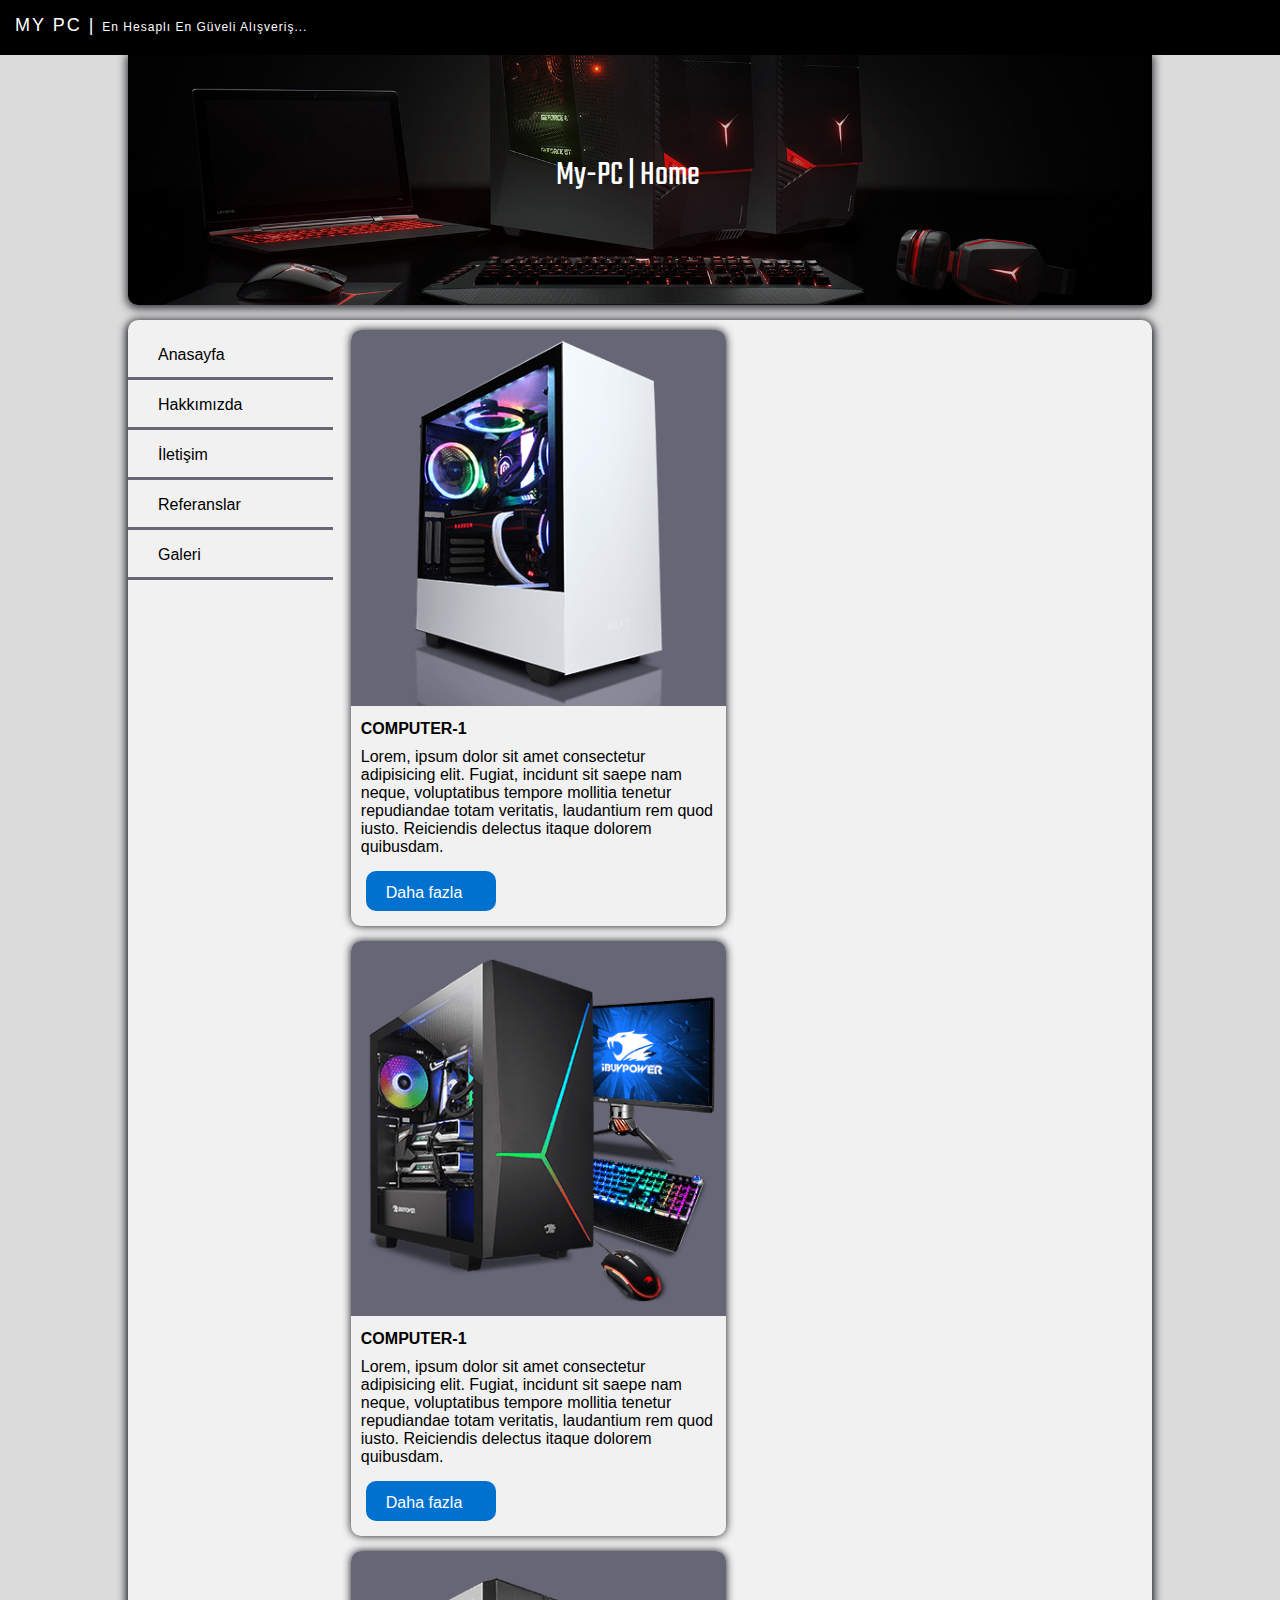
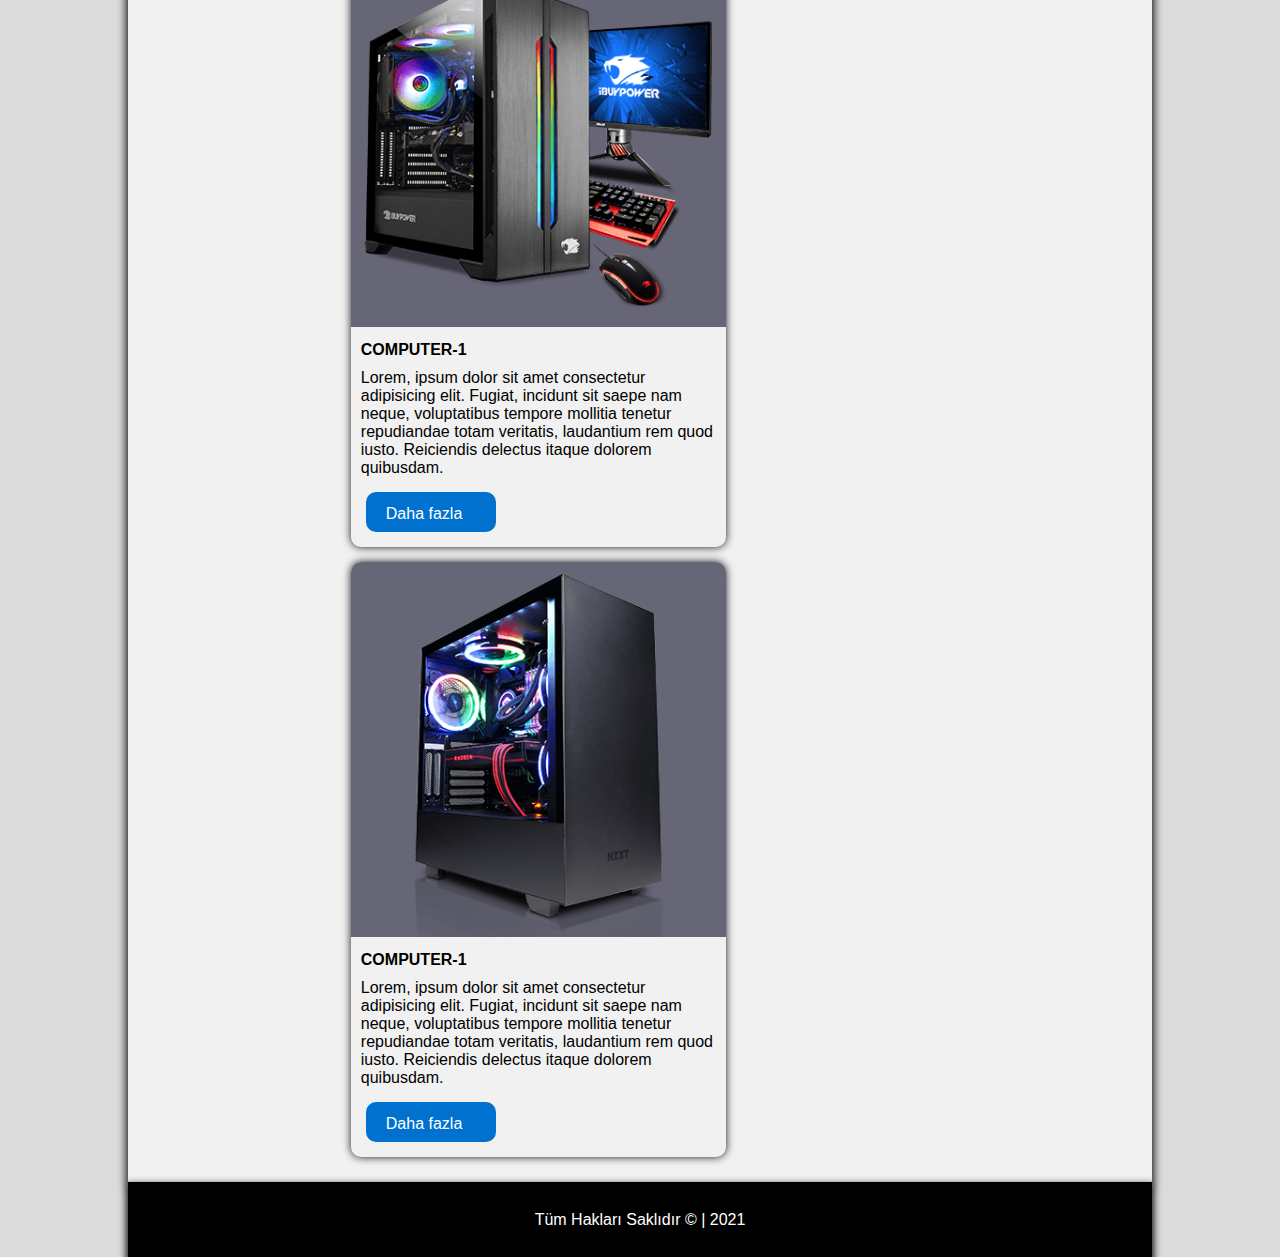
<file: index.html>
<!DOCTYPE html>
<html lang="en">
<head>
    <meta charset="UTF-8">
    <meta name="viewport" content="width=device-width, initial-scale=1.0">
    <title>Document</title>
    <link rel="stylesheet" href="css/style.css">
    <link rel="stylesheet" href="https://use.fontawesome.com/releases/v5.0.13/css/all.css" integrity="sha384-DNOHZ68U8hZfKXOrtjWvjxusGo9WQnrNx2sqG0tfsghAvtVlRW3tvkXWZh58N9jp" crossorigin="anonymous">
    <link rel="preconnect" href="https://fonts.gstatic.com">
    <link href="https://fonts.googleapis.com/css2?family=Teko:wght@300&display=swap" rel="stylesheet">
</head>
<body>
    <div id="socialbar">
        <font>MY PC | <Span>En Hesaplı En Güveli Alışveriş...</Span></font>
        <i class="fas fa-search"></i>
        <i class="fab fa-facebook"></i>
        <i class="fab fa-instagram"></i>
        <i class="fab fa-twitter"></i>
        <i class="fab fa-google"></i>
    </div>
    <div id="container">
    <header>
        <img class="header-img" src="images/banner.jpg">
        <div class="centered">
            My-PC | Home
        </div>
    </header>
    <section>
        <nav>
            <ul>
                <li><a href="index.html"><i class="fas fa-home"></i>Anasayfa</a></li>
                <li><a href="about.html"><i class="fas fa-users"></i>Hakkımızda</a></li>
                <li><a href="Contact.html"><i class="fas fa-address-book"></i>İletişim</a></li>
                <li><a href="index.html"><i class="fas fa-asterisk"></i>Referanslar</a></li>
                <li><a href="index.html"><i class="fas fa-images"></i>Galeri</a></li>
                
            </ul>
        </nav>
        <main>
            <div class="icerik">
                <span></span>
                <img src="images/ps1.png" class="img1">
                <h4>COMPUTER-1</h4>
                <P class="text-about">Lorem, ipsum dolor sit amet consectetur adipisicing elit. Fugiat, incidunt sit saepe nam neque, 
                    voluptatibus tempore mollitia tenetur repudiandae totam veritatis, laudantium rem quod iusto. 
                    Reiciendis delectus itaque dolorem quibusdam.</P>
                    <a class="dvmbutton" href="button1">Daha fazla </a>

                
            </div>
            <div class="icerik">
                <span></span>
                <img src="images/pc1.png" class="img1">
                <h4>COMPUTER-1</h4>
                <P class="text-about">Lorem, ipsum dolor sit amet consectetur adipisicing elit. Fugiat, incidunt sit saepe nam neque, 
                    voluptatibus tempore mollitia tenetur repudiandae totam veritatis, laudantium rem quod iusto. 
                    Reiciendis delectus itaque dolorem quibusdam.</P>
                    <a class="dvmbutton" href="button1">Daha fazla </a>

                
            </div>
            <div class="icerik">
                <span></span>
                <img src="images/pc2.png" class="img1">
                <h4>COMPUTER-1</h4>
                <P class="text-about">Lorem, ipsum dolor sit amet consectetur adipisicing elit. Fugiat, incidunt sit saepe nam neque, 
                    voluptatibus tempore mollitia tenetur repudiandae totam veritatis, laudantium rem quod iusto. 
                    Reiciendis delectus itaque dolorem quibusdam.</P>
                    <a class="dvmbutton" href="button1">Daha fazla </a>

                
            </div>
            <div class="icerik">
                <span></span>
                <img src="images/pc3.png" class="img1">
                <h4>COMPUTER-1</h4>
                <P class="text-about">Lorem, ipsum dolor sit amet consectetur adipisicing elit. Fugiat, incidunt sit saepe nam neque, 
                    voluptatibus tempore mollitia tenetur repudiandae totam veritatis, laudantium rem quod iusto. 
                    Reiciendis delectus itaque dolorem quibusdam.</P>
                    <a class="dvmbutton" href="button1">Daha fazla </a>

                
            </div>
        </main>
    </section>
    <footer>Tüm Hakları Saklıdır &copy; | 2021 </footer>
</div>
</body>
</html>
</file>
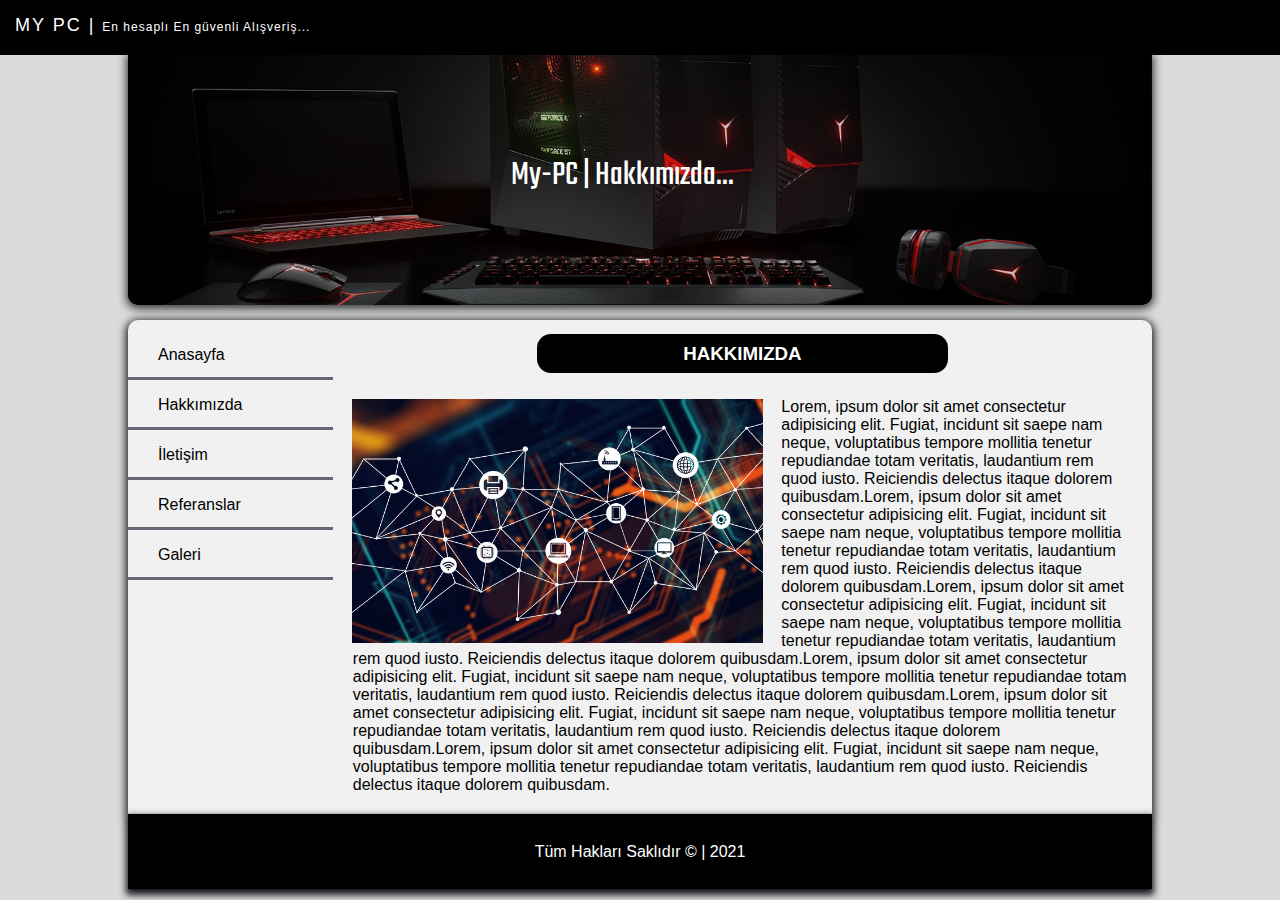
<file: about.html>
<!DOCTYPE html>
<html lang="en">
<head>
    <meta charset="UTF-8">
    <meta name="viewport" content="width=device-width, initial-scale=1.0">
    <title>Document</title>
    <link rel="stylesheet" href="css/style.css">
    <link rel="stylesheet" href="https://use.fontawesome.com/releases/v5.0.13/css/all.css" integrity="sha384-DNOHZ68U8hZfKXOrtjWvjxusGo9WQnrNx2sqG0tfsghAvtVlRW3tvkXWZh58N9jp" crossorigin="anonymous">
    <link rel="preconnect" href="https://fonts.gstatic.com">
    <link href="https://fonts.googleapis.com/css2?family=Teko:wght@300&display=swap" rel="stylesheet">
</head>
<body>
    <div id="socialbar">
        <font>MY PC | <Span>En hesaplı En güvenli Alışveriş...</Span></font>
        <i class="fas fa-search"></i>
        <i class="fab fa-facebook"></i>
        <i class="fab fa-instagram"></i>
        <i class="fab fa-twitter"></i>
        <i class="fab fa-google"></i>
    </div>
    <div id="container">
    <header>
        <img class="header-img" src="images/banner.jpg">
        <div class="centered">
            My-PC | Hakkımızda...
        </div>
    </header>
    <section>
        <nav>
            <ul>
                <li><a href="index.html"><i class="fas fa-home"></i>Anasayfa</a></li>
                <li><a href="index.html"><i class="fas fa-users"></i>Hakkımızda</a></li>
                <li><a href="index.html"><i class="fas fa-address-book"></i>İletişim</a></li>
                <li><a href="index.html"><i class="fas fa-asterisk"></i>Referanslar</a></li>
                <li><a href="index.html"><i class="fas fa-images"></i>Galeri</a></li>
                
            </ul>
        </nav>
        <main>
            <div class="abautt">
                <div class="hakkımızda">
                    <h3 class="abauttitle">HAKKIMIZDA</h3>
                </div>
                <img class="aboutimg" src="images/about-image-2.jpg">
                <P class="text-about">Lorem, ipsum dolor sit amet consectetur adipisicing elit. Fugiat, incidunt sit saepe nam neque, 
                    voluptatibus tempore mollitia tenetur repudiandae totam veritatis, laudantium rem quod iusto. 
                    Reiciendis delectus itaque dolorem quibusdam.Lorem, ipsum dolor sit amet consectetur adipisicing elit. Fugiat, incidunt sit saepe nam neque, 
                    voluptatibus tempore mollitia tenetur repudiandae totam veritatis, laudantium rem quod iusto. 
                    Reiciendis delectus itaque dolorem quibusdam.Lorem, ipsum dolor sit amet consectetur adipisicing elit. Fugiat, incidunt sit saepe nam neque, 
                    voluptatibus tempore mollitia tenetur repudiandae totam veritatis, laudantium rem quod iusto. 
                    Reiciendis delectus itaque dolorem quibusdam.Lorem, ipsum dolor sit amet consectetur adipisicing elit. Fugiat, incidunt sit saepe nam neque, 
                    voluptatibus tempore mollitia tenetur repudiandae totam veritatis, laudantium rem quod iusto. 
                    Reiciendis delectus itaque dolorem quibusdam.Lorem, ipsum dolor sit amet consectetur adipisicing elit. Fugiat, incidunt sit saepe nam neque, 
                    voluptatibus tempore mollitia tenetur repudiandae totam veritatis, laudantium rem quod iusto. 
                    Reiciendis delectus itaque dolorem quibusdam.Lorem, ipsum dolor sit amet consectetur adipisicing elit. Fugiat, incidunt sit saepe nam neque, 
                    voluptatibus tempore mollitia tenetur repudiandae totam veritatis, laudantium rem quod iusto. 
                    Reiciendis delectus itaque dolorem quibusdam.</P>
            </div>
        </main>
    </section>
    <footer>Tüm Hakları Saklıdır &copy; | 2021 </footer>
</div>
</body>
</html>
</file>
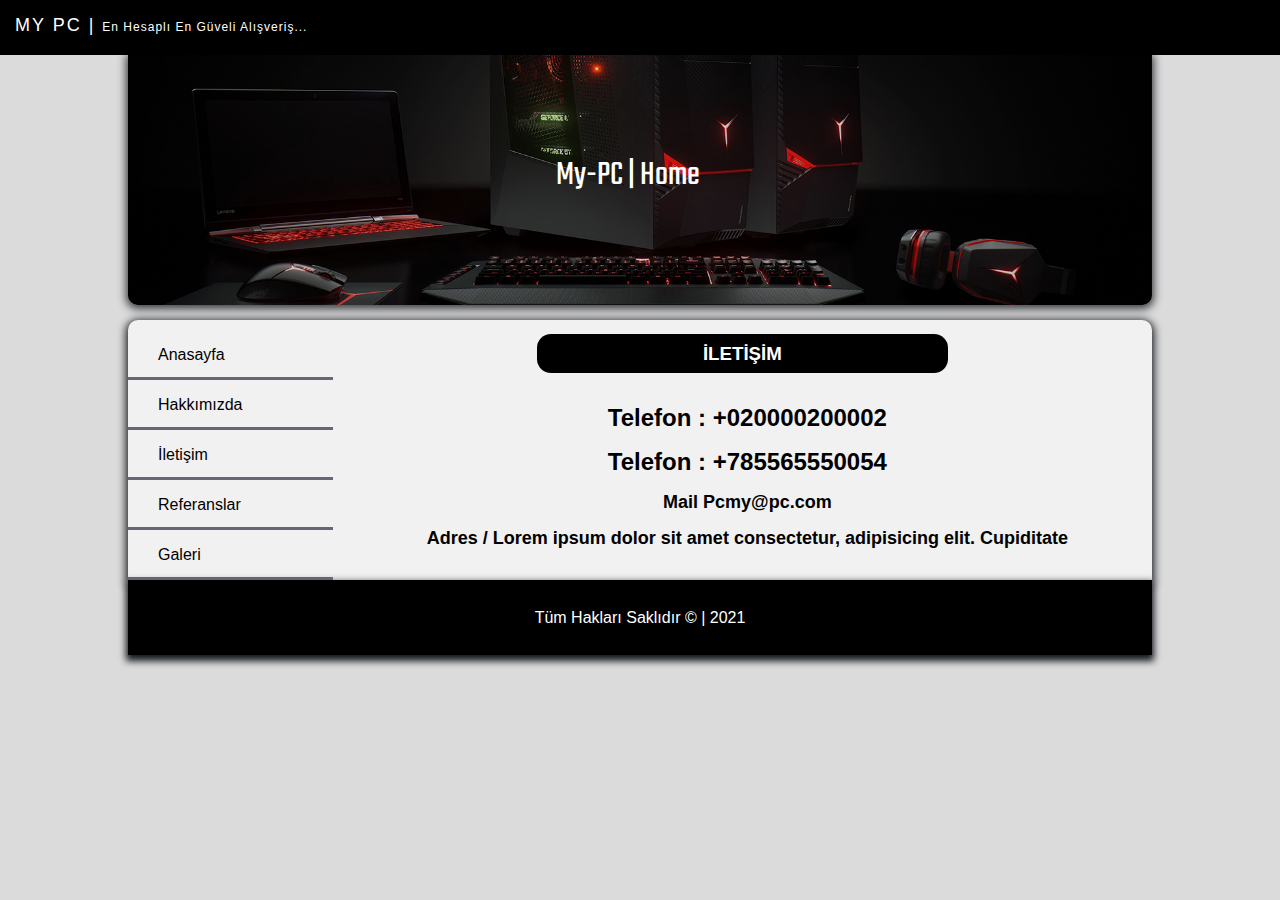
<file: Contact.html>
<!DOCTYPE html>
<html lang="en">
<head>
    <meta charset="UTF-8">
    <meta name="viewport" content="width=device-width, initial-scale=1.0">
    <title>Document</title>
    <link rel="stylesheet" href="css/style.css">
    <link rel="stylesheet" href="https://use.fontawesome.com/releases/v5.0.13/css/all.css" integrity="sha384-DNOHZ68U8hZfKXOrtjWvjxusGo9WQnrNx2sqG0tfsghAvtVlRW3tvkXWZh58N9jp" crossorigin="anonymous">
    <link rel="preconnect" href="https://fonts.gstatic.com">
    <link href="https://fonts.googleapis.com/css2?family=Teko:wght@300&display=swap" rel="stylesheet">
</head>
<body>
    <div id="socialbar">
        <font>MY PC | <Span>En Hesaplı En Güveli Alışveriş...</Span></font>
        <i class="fas fa-search"></i>
        <i class="fab fa-facebook"></i>
        <i class="fab fa-instagram"></i>
        <i class="fab fa-twitter"></i>
        <i class="fab fa-google"></i>
    </div>
    <div id="container">
    <header>
        <img class="header-img" src="images/banner.jpg">
        <div class="centered">
            My-PC | Home
        </div>
    </header>
    <section>
        <nav>
            <ul>
                <li><a href="index.html"><i class="fas fa-home"></i>Anasayfa</a></li>
                <li><a href="about.html"><i class="fas fa-users"></i>Hakkımızda</a></li>
                <li><a href="Contact.html"><i class="fas fa-address-book"></i>İletişim</a></li>
                <li><a href="index.html"><i class="fas fa-asterisk"></i>Referanslar</a></li>
                <li><a href="index.html"><i class="fas fa-images"></i>Galeri</a></li>
                
            </ul>
        </nav>
        <main>
            <div class="hakkımızda">
                <h3 class="abauttitle">İLETİŞİM</h3>
            </div>
            <div class="contact">
            <h1><i class="fas fa-phone"></i>Telefon : +020000200002</h1>
            <h1><i class="fas fa-phone"></i>Telefon : +785565550054</h1>
            <h2><i class="fas fa-paper-plane"></i>Mail Pcmy@pc.com</h2>
            <h2><i class="fas fa-map-marker-alt"></i>Adres / Lorem ipsum dolor sit amet consectetur, adipisicing elit. Cupiditate</h2>
        </div>

        </main>
        </section>
        <footer>Tüm Hakları Saklıdır &copy; | 2021 </footer>
</div>
</body>
</html>
</file>
<file: css/style.css>
:root {
  --white: #fff;
}

* {
 box-sizing: border-box;
}
body{
  margin: 0;
  padding: 0;
  background-color: #dbdbdb;
  font-family: 'oxygen', sans-serif;
}
div#socialbar{
  background-color: black;
  color: var(--white);
  width: 100%;
  height: 55px;
  position: sticky;
  top: 0;
  z-index: 1;
  font-size: 18px;
  text-align: right;
  padding: 15px;
}
font{
  float: left;
  letter-spacing: 2px;

}
span{
  font-size: 12px;
  letter-spacing: 1px;
}
div#socialbar>i{
  
  margin-right: 15px;
}
div#socialbar>i:hover {
  opacity: 0.8;
 
}
#container{
  width: 80%;
  margin: auto;
  height: auto;
  
}
header{
  width: 100%;
  height: 250px;
  border-bottom-left-radius:10px;
  border-bottom-right-radius: 10px;
  position: relative;
  color: var(--white);
  font-family: 'Teko', sans-serif;
  font-size: 35px;
  background-color: black;
  margin-bottom: 5px;
}
img.header-img {
  width: 100%;
  height: 250px;
  border-bottom-left-radius:10px;
  border-bottom-right-radius: 10px;
  box-shadow: 0 2px 8px 2px rgba(20, 23, 28, 15);
  opacity: 0.8;

  
}

.centered{
  position: absolute;
  top: 50%;
  left :50%;
  transform: translate(-58%, -59%);
}
section{
  width: auto;
  height: auto;
  background-color: #f1f1f1;
  border-top-right-radius: 10px;
  border-top-left-radius:10px;
  box-shadow: 0 2px 8px 2px rgba(20, 23, 28, 15);
  margin-top: 15px;
  overflow: auto;
}
nav{
  width: 20%;
  float: left;
  margin-top: 10px;
  height: auto;
}
nav ul{
  width: auto;
  height: 100%;
  margin: 0;
  padding: 0;


}
nav li {
  list-style-type: none;
}
nav li a{
  height: 50px;
  line-height: 50px;
  text-decoration: none;
  color:black;
  border-bottom: solid #667;
  padding-left: 20px;
  display: block;

}
nav li a:hover{
    background-color: rgb(0, 0, 0);
    color: var(--white);
  }
i{
  margin-right: 10px;
}
main{
  float: left;
  height: auto;
  width: 80%;
  padding: 10px;
}
.icerik{
  width: 47%;
  height: auto;
  margin: 0px 0px 0px 8px;
  display: inline-block;
  margin-right: 15px;
  border-radius:10px;
  box-shadow: 0px 0px 8px 0px rgba(20, 23, 28, 15);
  margin-bottom: 15px;
}
.img1{
  position: relative;
  overflow: hidden;
  width: 100%;
  border-top-right-radius: 10px;
  border-top-left-radius:10px;
  transition: 0.5s;
  background-color: #667;
  

}
.img1:hover {
  box-shadow: 0 30px 35px rgba(0, 0, 0, 0.7);
}

h4{
  margin: 10px;
}
.text-about{
  margin: 10px;
}
.dvmbutton:link{

  display: block;
  width: 130px;
  height: 40px;
  padding: 13px 20px;
  background-color: #0071ce;
  color: var(--white);
  text-decoration: none;
  margin: 15px;
  border-radius: 10px;


}
.dvmbutton:hover{
  opacity: 0.8;
  
}
footer{
  height:75px;
  width: 100%;
  background-color: black;
  color: var(--white);
  line-height: 75px;
  text-align: center;
  box-shadow: 0px 4px 7px 2px rgb(20 23 28);

}
h3.abauttitle {
  position: relative;
  padding: 9px 0px 0px 0px;
  color: var(--white);
}
.hakkımızda {
  position: relative;
  background-color: black;
  height: 39px;
  width: 411px;
  text-align: center;
  margin: auto;
  border-radius: 14px;
  bottom: 15px;
}
img.aboutimg {
  position: relative;
  height: 255px;
  width: auto;
  float: left;
  padding: 11px 18px 0px 9px;
}
.contact {
  POSITION: relative;
  margin: auto;
  text-align: center;
  font-size: 12px;
}
</file>
